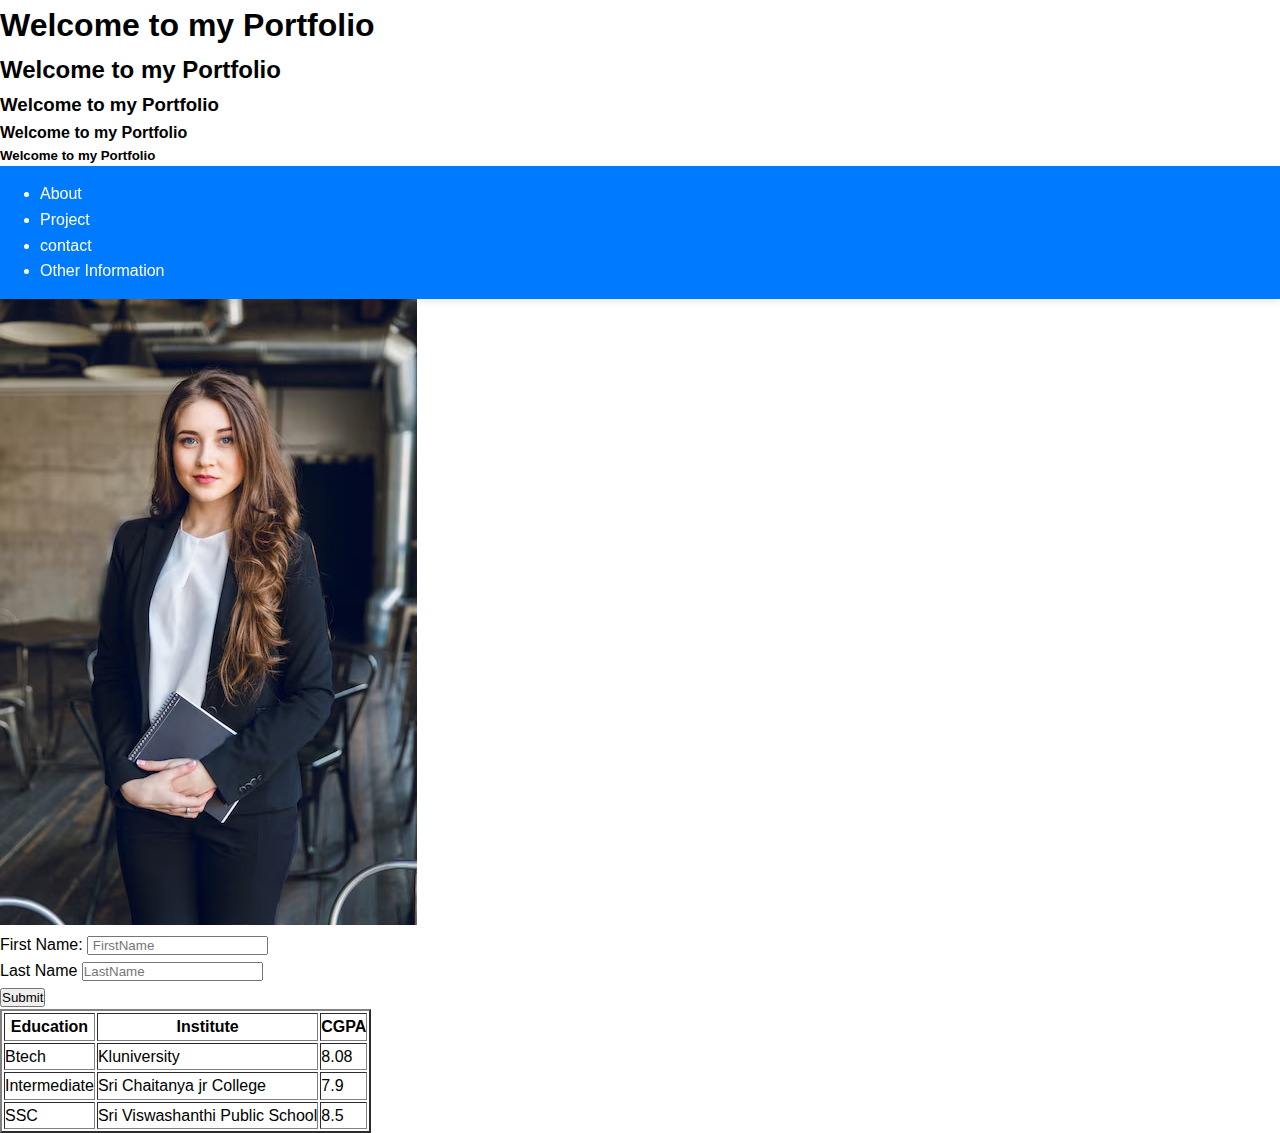
<file: index.html>
<!DOCTYPE html>
<html lang="en">
<head>
    <meta charset="UTF-8">
    <meta name="viewport" content="width=device-width, initial-scale=1.0">
    <title> Intern potfolio</title>
    <link rel="stylesheet" href="style.css">
<body>
    <header>
        <h1>Welcome to my Portfolio</h1>
        <h2>Welcome to my Portfolio</h2>
        <h3>Welcome to my Portfolio</h3>
        <h4>Welcome to my Portfolio</h4>
        <h5>Welcome to my Portfolio</h5>
  </header>
<nav>
    <ul>
        <li><a href="#" >About</a></li>
         <li><a href="#" >Project</a></li>
          <li><a href="#" >contact</a></li>
           <li><a href="#" >Other Information</a></li>
    </ul>
</nav>
<a href="about.html" target="_blank"><img src="./image.jpg"  alt=" Image of a girl"></a>
    <form>
        <label for="fname">First Name:</label>
        <input type="text" placeholder=" FirstName" required></br>
        <label for="lname">Last Name</label>
        <input type=" text" placeholder="LastName" required><br>
        <button> Submit</button>
    </form> 

    <table  border="2">
        <tr>
            <th>Education</th>
            <th>Institute</th>
            <th>CGPA</th>
       
            </tr>
            <tr>
               <td>Btech</td>
               <td>Kluniversity</td>
               <td>8.08</td>
            </tr>
            <tr>
               <td>Intermediate</td>
               <td>Sri Chaitanya jr College</td>
               <td>7.9</td>
            </tr>
            <tr>
               <td>SSC</td>
               <td>Sri Viswashanthi Public School</td>
               <td>8.5</td>
            </tr>


    </table>
</body>
</html>
</file>
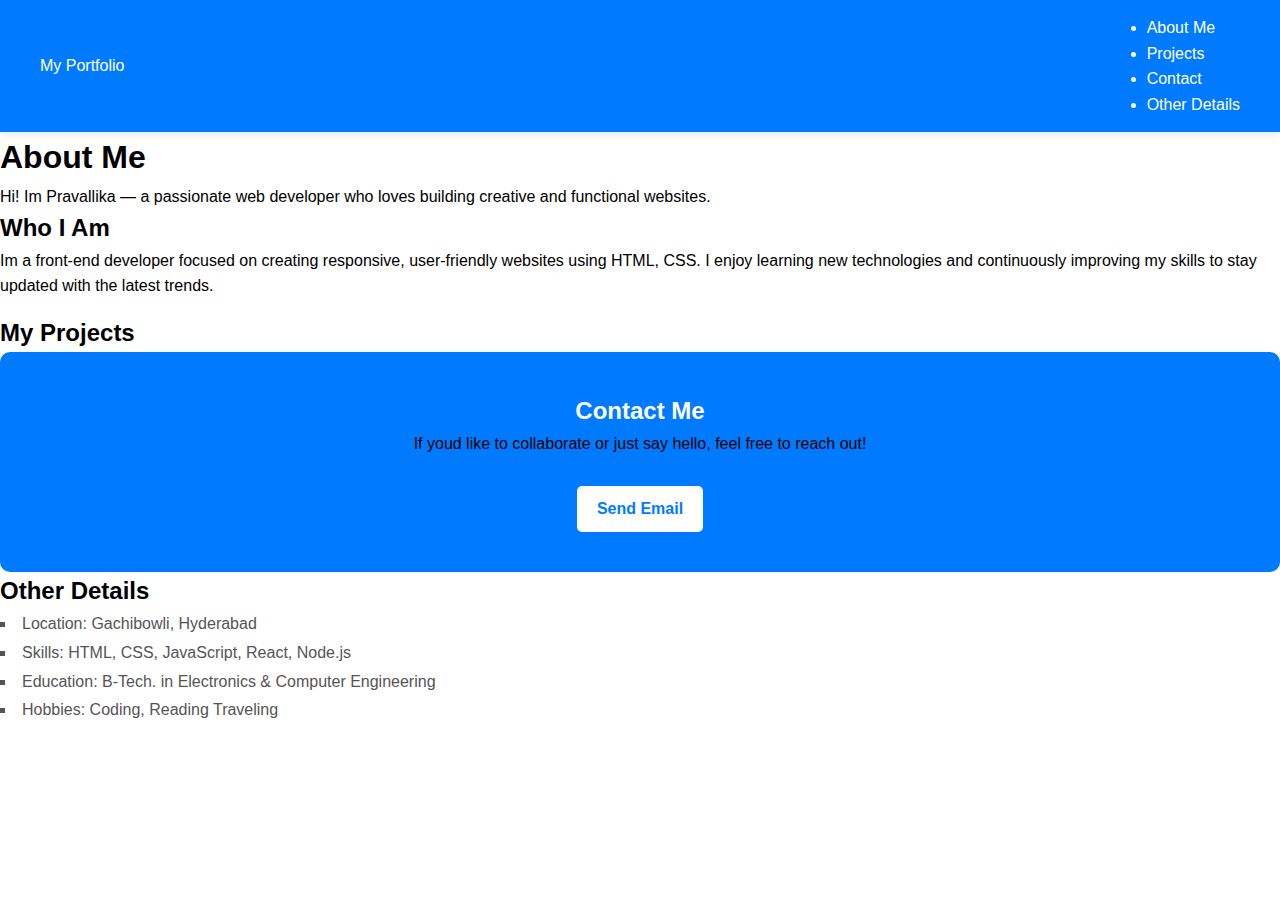
<file: about.html>
<!DOCTYPE html>
<html lang="en">
<head>
  <meta charset="UTF-8">
  <meta name="viewport" content="width=device-width, initial-scale=1.0">
  <title>About Me | Portfolio</title>

  <!-- Link to CSS file -->
  <link rel="stylesheet" href="style.css">
</head>
<body>

  <nav>
    <div class="logo">My Portfolio</div>
    <ul>
      <li><a href="#about">About Me</a></li>
      <li><a href="#projects">Projects</a></li>
      <li><a href="#contact">Contact</a></li>
      <li><a href="#details">Other Details</a></li>
    </ul>
  </nav>

  <!-- Hero Section -->
  <div class="hero">
    <h1>About Me</h1>
    <p>Hi! Im Pravallika — a passionate web developer who loves building creative and functional websites.</p>
  </div>

  <!-- Main Container -->
  <div class="container">

    <!-- About Section -->
    <section id="about">
      <h2>Who I Am</h2>
      <p>
        Im a front-end developer focused on creating responsive,
         user-friendly websites using HTML, CSS.
        I enjoy learning new technologies and continuously improving my skills to stay updated with the latest trends.
      </p>
      
    </section>

    <!-- Projects Section -->
    <section id="projects">
      <h2>My Projects</h2>
      
    </section>

    <!-- Contact Section -->
    <section id="contact" class="contact">
      <h2>Contact Me</h2>
      <p>If youd like to collaborate or just say hello, feel free to reach out!</p>
      <a href="mailto:pravallika@gmail.com">Send Email</a>
    </section>

    
    <section id="details" class="details">
      <h2>Other Details</h2>
      <ul>
        <li>Location: Gachibowli, Hyderabad</li>
        
        <li>Skills: HTML, CSS, JavaScript, React, Node.js</li>
        <li>Education: B-Tech. in  Electronics & Computer Engineering</li>
        <li>Hobbies: Coding, Reading Traveling</li>
      </ul>
    </section>
  </div>

</body>
</html>
</file>
<file: style.css>
*{
  margin: 0;
  padding: 0;
  box-sizing: border-box;
  font-family: 'Poppins', sans-serif;
}

body {
  background-color: white;
  color: black;
  line-height: 1.6;
}

a {
  text-decoration: none;
  color: inherit;
}
nav {
  background-color: #007bff;
  color: white;
  display: flex;
  justify-content: space-between;
  align-items: center;
  padding: 15px 40px;
  box-shadow: 0 2px 8px rgba(0,0,0,0.1);
  position: sticky;
  top: 0;
  z-index: 100;
}

section p {
  font-size: 1rem;
  color: black;
  margin-bottom: 15px;
}


.projects {
  display: grid;
  grid-template-columns: repeat(auto-fit, minmax(250px, 1fr));
  gap: 20px;
}



.project-card h3 {
  margin-bottom: 10px;
  color: #111;
}



.contact {
  background-color: #007bff;
  color: white;
  text-align: center;
  padding: 40px 20px;
  border-radius: 10px;
}

.contact h2 {
  color: white;
  border: none;
}

.contact a {
  display: inline-block;
  margin-top: 15px;
  background-color: white;
  color: #007bff;
  padding: 10px 20px;
  border-radius: 5px;
  font-weight: bold;
  transition: 0.3s;
}

.contact a:hover {
  background-color: #e3e3e3;
}


.details ul {
  list-style: square inside;
  color: #555;
  line-height: 1.8;
}


@media (max-width: 768px) {
  nav {
    flex-direction: column;
    text-align: center;
  }

  nav ul {
    flex-direction: column;
    gap: 10px;
    margin-top: 10px;
  }

  .hero h1 {
    font-size: 2rem;
  }

  section h2 {
    font-size: 1.5rem;
  }
}
</file>
